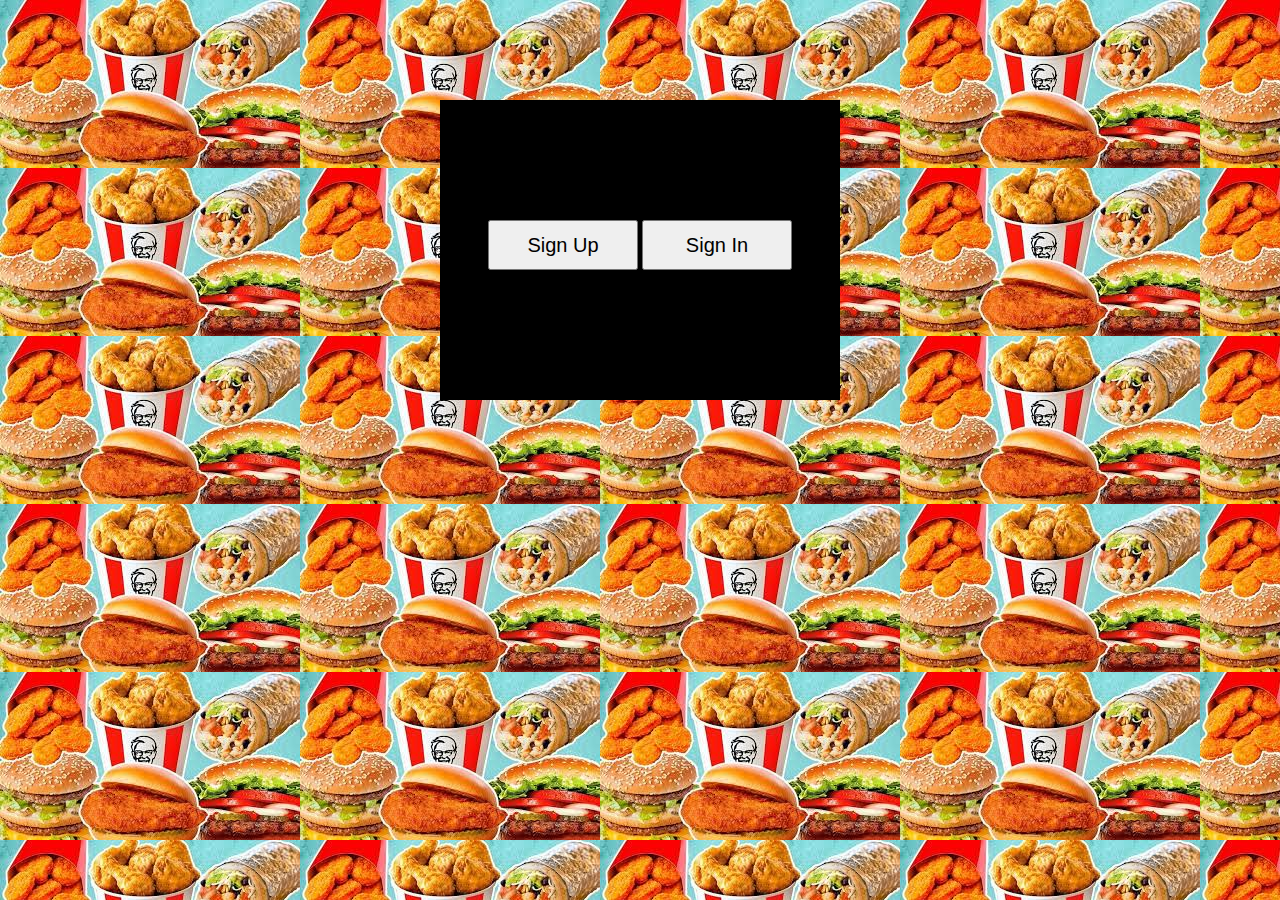
<file: index.html>
<!DOCTYPE html>
<html lang="en">
<head>
    <meta charset="UTF-8">
    <meta name="viewport" content="width=device-width, initial-scale=1.0">
    <link rel="stylesheet" href="style.css">
    <title>Food Web</title>
   
</head>
<body>
    <center>
    <div class="form">
    <button class="signup" id="signup">Sign Up</button>
    <button class="signin" id="signin">Sign In</button>
    </div>
</center>



    <script src="app.js"></script>
</body>
</html>
</file>
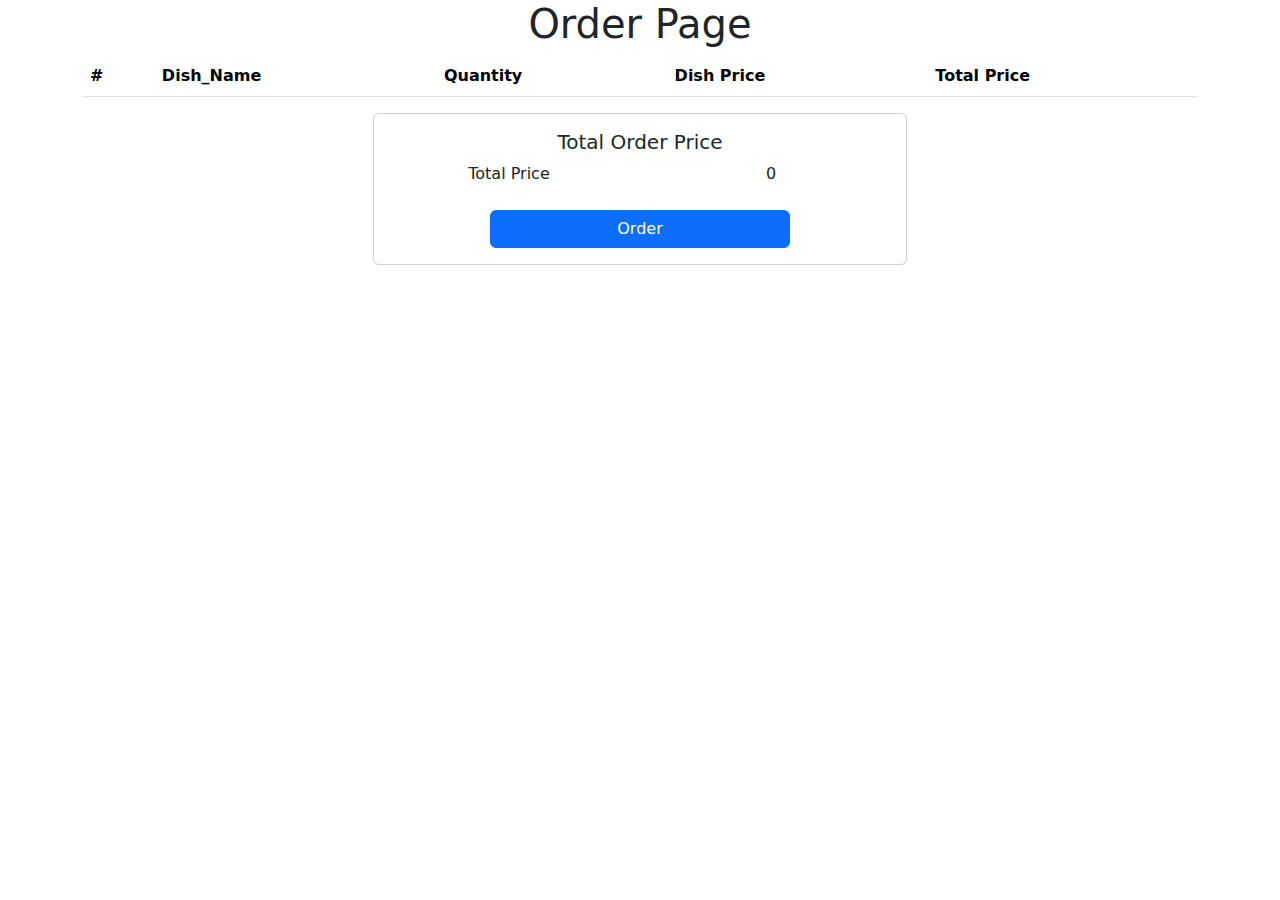
<file: UserPanel/Order_Now/index.html>
<!DOCTYPE html>
<html lang="en">

<head>
    <meta charset="UTF-8">
    <meta name="viewport" content="width=device-width, initial-scale=1.0">
    <title>Order Now</title>
    <link rel="stylesheet" href="https://cdn.jsdelivr.net/npm/bootstrap@5.3.2/dist/css/bootstrap.min.css">

</head>

<body>
    <div>

        <div class="container">
            <div class="row">
                <div class="col col-lg-12 text-center">
                    <h1>Order Page</h1>
                </div>
            </div>
            <div class="row">
                <div class="col">
                    <table class="table">
                        <thead>
                            <tr>
                                <th scope="col">#</th>
                                <th scope="col">Dish_Name</th>
                                <th scope="col">Quantity</th>
                                <th scope="col">Dish Price</th>
                                <th scope="col">Total Price</th>

                            </tr>
                        </thead>
                        <tbody id="order_data">

                        </tbody>
                    </table>
                </div>

            </div>
            <div class="container" id="final_order_price">
                <div class="row">
                    <div class="col col-lg-3">

                    </div>
                    <div class="col col-lg-6">

                        <div class="card">

                            <div class="card-body">
                                <h5 class="card-title text-center">Total Order Price</h5>
                                <div class="row text-center">
                                    <div class="col col-lg-6">
                                        Total Price
                                    </div>
                                    <div class="col col-lg-6" id="final_price">

                                    </div>
                                </div><br />
                                <div class="row">
                                    <div class="col text-center">
                                        <a href="#" class="btn btn-primary" style="width: 60%;">Order</a>
                                    </div>

                                </div>

                            </div>
                        </div>

                    </div>
                    <div class="col col-lg-3">

                    </div>
                </div>


            </div>

        </div>
    </div>
    <script src="app.js"></script>
</body>

</html>
</file>
<file: style.css>
body{
    background-image: url("images/2.jfif");
}
.form{
    margin-top: 100px;
    width: 400px;
    height: 300px;
    background-color: black;
    text-align: center;
}
button{
    margin-top: 120px;
    width: 150px;
    height: 50px;
    cursor: pointer;
    font-size: 20px;
}
</file>
